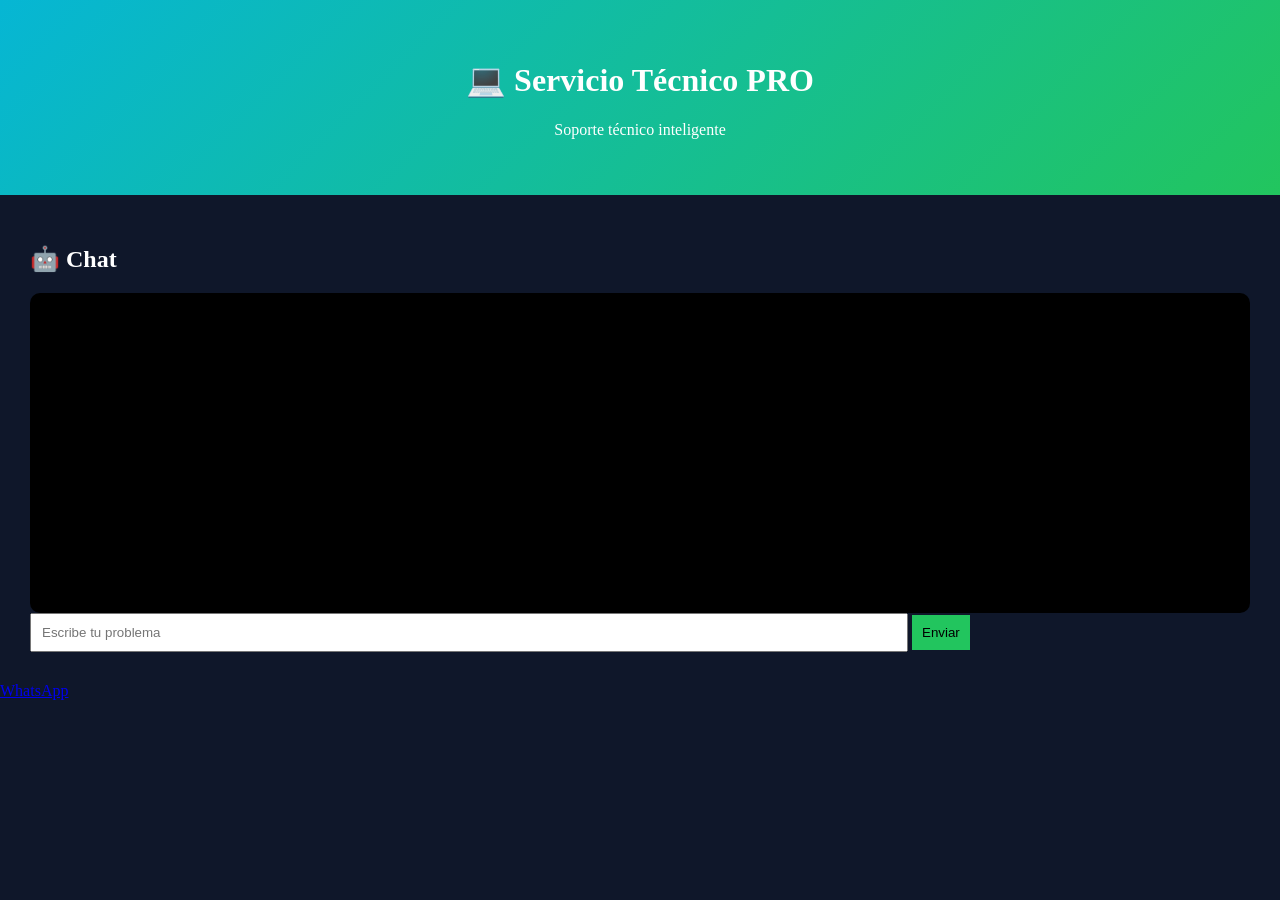
<file: index.htm>
<!DOCTYPE html>
<html lang="es">
<head>
<meta charset="UTF-8">
<title>Servicio Técnico PRO</title>
<link rel="stylesheet" href="styles.css">
</head>
<body>

<header>
<h1>💻 Servicio Técnico PRO</h1>
<p>Soporte técnico inteligente</p>
</header>

<section>
<h2>🤖 Chat</h2>
<div id="chatbox"></div>
<input id="userInput" placeholder="Escribe tu problema">
<button onclick="sendMessage()">Enviar</button>
</section>

<a href="https://wa.me/56945239128">WhatsApp</a>

<script src="script.js"></script>
</body>
</html>
</file>
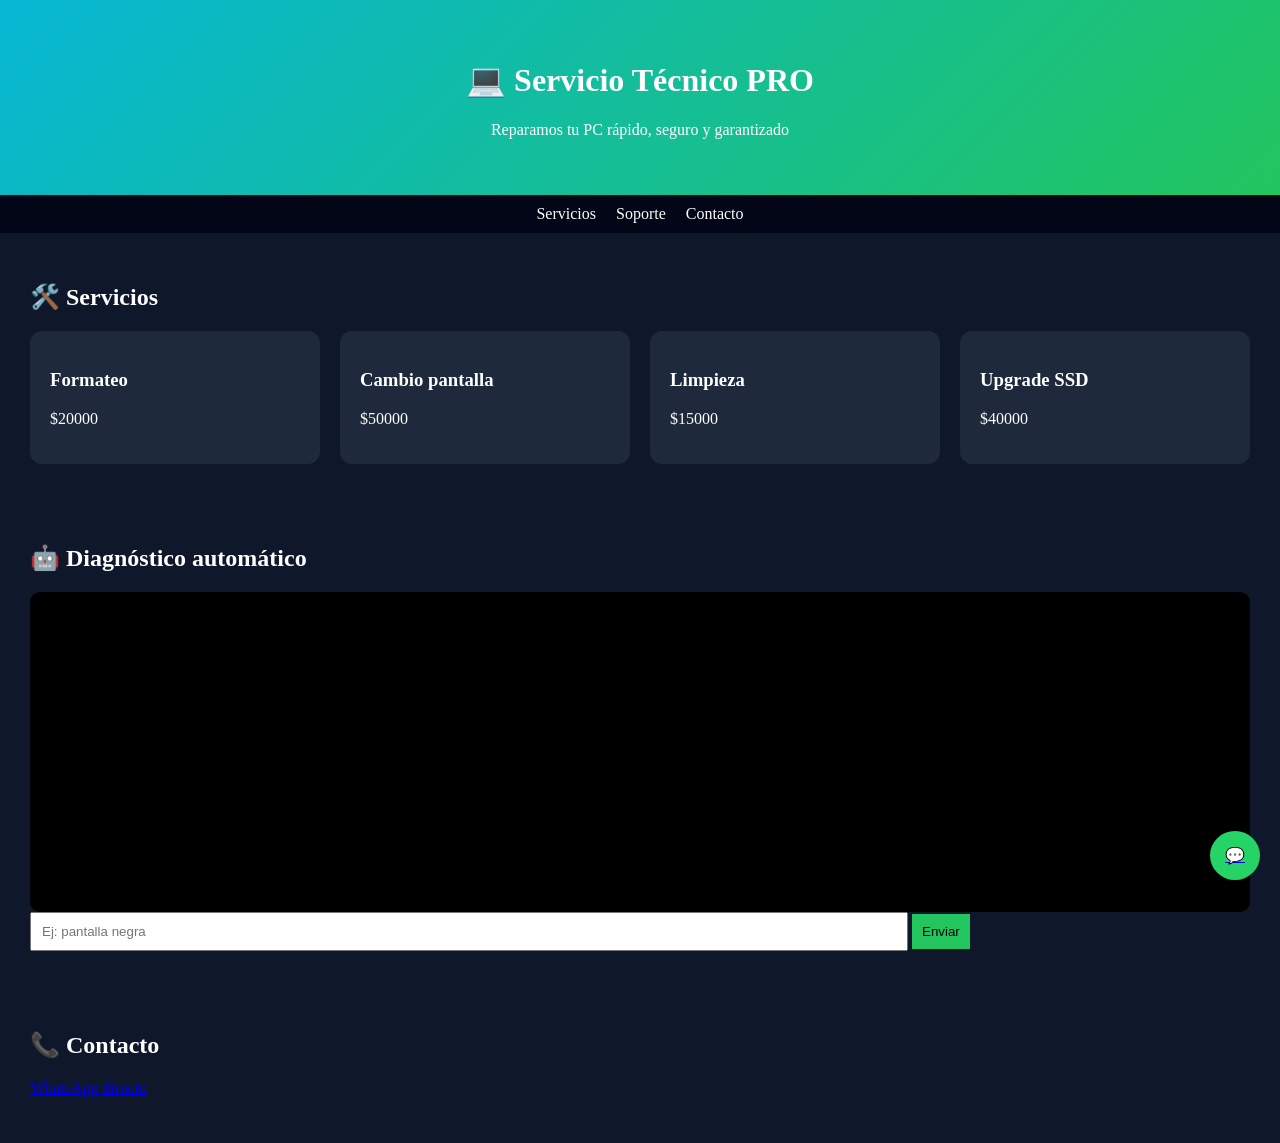
<file: index.html>
<!DOCTYPE html>
<html lang="es">
<head>
  <meta charset="UTF-8">
  <title>Servicio Técnico PRO</title>
  <link rel="stylesheet" href="styles.css">
</head>
<body>

<header>
  <h1>💻 Servicio Técnico PRO</h1>
  <p>Reparamos tu PC rápido, seguro y garantizado</p>
</header>

<nav>
  <a href="#servicios">Servicios</a>
  <a href="#chat">Soporte</a>
  <a href="#contacto">Contacto</a>
</nav>

<section id="servicios">
  <h2>🛠️ Servicios</h2>
  <div id="catalogo"></div>
</section>

<section id="chat">
  <h2>🤖 Diagnóstico automático</h2>
  <div id="chatbox"></div>
  <input id="userInput" placeholder="Ej: pantalla negra">
  <button onclick="sendMessage()">Enviar</button>
</section>

<section id="contacto">
  <h2>📞 Contacto</h2>
  <p><a href="https://wa.me/56945239128" target="_blank">WhatsApp directo</a></p>
</section>

<a href="https://wa.me/56945239128" class="wsp">💬</a>

<script src="script.js"></script>
</body>
</html>
</file>
<file: styles.css>
body {
  margin:0;
  font-family: 'Segoe UI';
  background:#0f172a;
  color:white;
}

header {
  text-align:center;
  padding:40px;
  background:linear-gradient(135deg,#06b6d4,#22c55e);
}

nav {
  display:flex;
  justify-content:center;
  gap:20px;
  background:#020617;
  padding:10px;
}

nav a {
  color:white;
  text-decoration:none;
}

section {
  padding:30px;
}

#catalogo {
  display:grid;
  grid-template-columns: repeat(auto-fit,minmax(200px,1fr));
  gap:20px;
}

.card {
  background:#1e293b;
  padding:20px;
  border-radius:12px;
  transition:0.3s;
}

.card:hover {
  transform:scale(1.05);
}

#chatbox {
  height:300px;
  background:black;
  overflow:auto;
  padding:10px;
  border-radius:10px;
}

input {
  width:70%;
  padding:10px;
}

button {
  padding:10px;
  background:#22c55e;
  border:none;
}

.wsp {
  position:fixed;
  bottom:20px;
  right:20px;
  background:#25D366;
  padding:15px;
  border-radius:50%;
}
</file>
